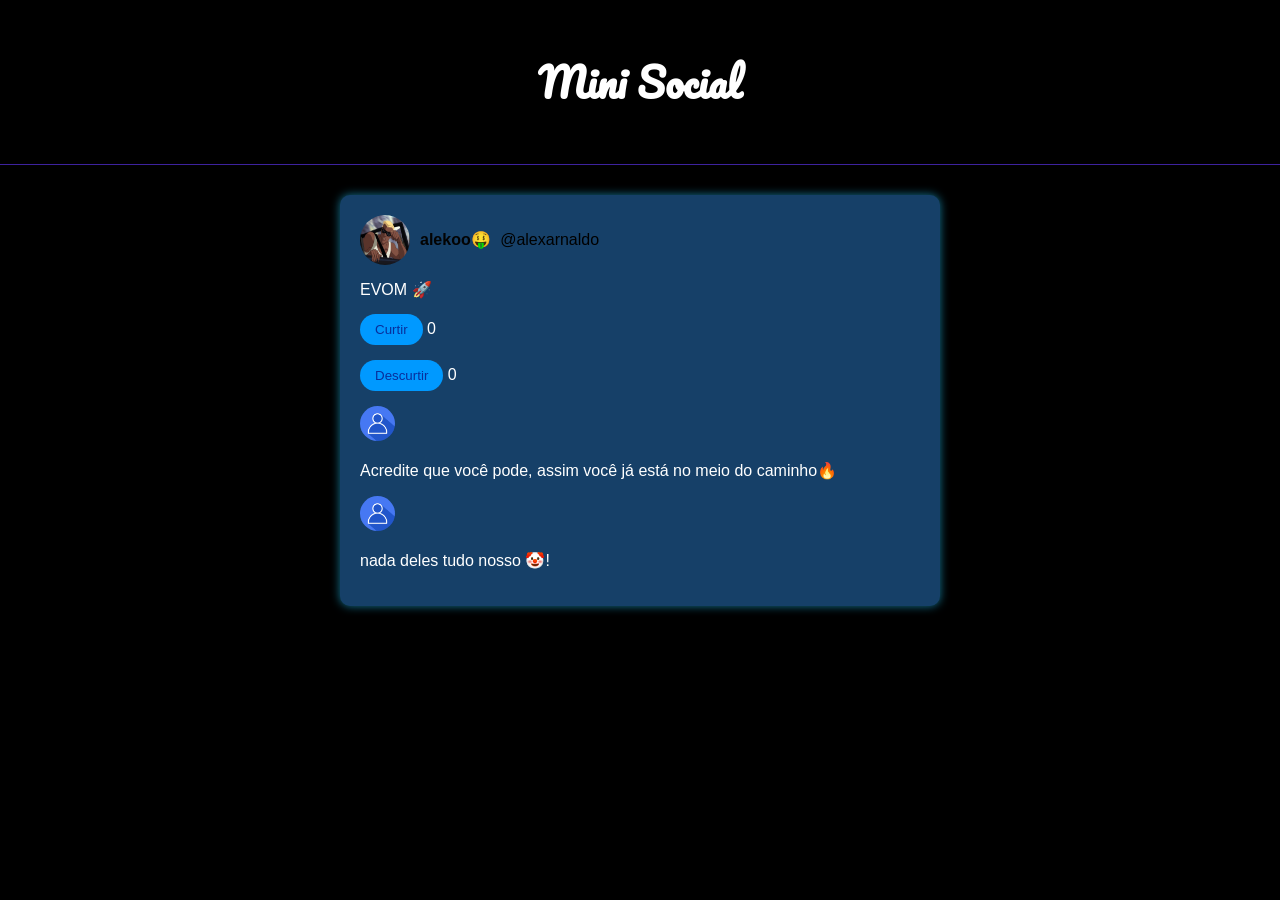
<file: index.html>
<!DOCTYPE html>
<html lang="pt-br">
<head>
  <meta charset="UTF-8">
  <title>Mini Social</title>
  <link rel="stylesheet" href="css/style.css">
  <link href="https://fonts.googleapis.com/css2?family=Pacifico&display=swap" rel="stylesheet">
</head>
<body>

<header>
  <h1 class="logo">Mini Social</h1>
</header>

<main class="feed">

  <article class="post">
    <div class="post-header">
      <img src="assets/spike123.jpg" class="avatar">
      <div>
        <span class="name">alekoo🤑</span>
        <span class="username">@alexarnaldo</span>
      </div>
    </div>

    <p class="post-text">
      EVOM 🚀
    </p>

    <div class="post-actions">
      <button id="likeBtn">Curtir</button>
      <span id="likeCount">0</span>
    </div>

    <div class="post-actions">
      <button id="deslikeBtn">Descurtir</button>
      <span id="deslikeCount">0</span>
    </div>

    

    <section class="comments">
      <div class="comment">
        <img src="assets/avatar.png" class="avatar-small">
        <p>Acredite que você pode, assim você já está no meio do caminho🔥</p>
      </div>

      <div class="comment">
        <img src="assets/avatar.png" class="avatar-small">
        <p>nada deles tudo nosso 🤡!</p>
      </div>
    </section>

  </article>

</main>

<script src="js/script.js"></script>
</body>
</html>
</file>
<file: css/style.css>
body {
  margin: 0;
  font-family: Arial, sans-serif;
  background-color: #000000;
  color: #fff;
}

header {
  text-align: center;
  padding: 20px;
  border-bottom: 1px solid #3d229e;
}

.logo {
  font-family: 'Pacifico', cursive;
  color: #ffffff;
  font-size: 40px;
}

.feed {
  max-width: 600px;
  margin: 30px auto;
}

.post {
  background-color: #164068;
  padding: 20px;
  border-radius: 10px;
  box-shadow: 0 0 10px #147592;
}

.post-header {
  display: flex;
  align-items: center;
  gap: 10px;
}

.avatar {
  width: 50px;
  height: 50px;
  border-radius: 50%;
}

.avatar-small {
  width: 35px;
  height: 35px;
  border-radius: 50%;
}

.name {
  font-weight: bold;
  color: #030303;
}

.username {
  color: #000000;
  margin-left: 5px;
}

.post-text {
  margin: 15px 0;
}

.post-actions {
  margin-bottom: 15px;
}

button {
  background-color: #0099ff;
  color: #082f9c;
  border: none;
  padding: 8px 15px;
  border-radius: 20px;
  cursor: pointer;
}

button:hover {
  background-color: #7e2a2a;

button {
  background-color: #ff0000;
  color: #082f9c;
  border: none;
  padding: 8px 15px;
  border-radius: 20px;
  cursor: pointer;
}

button:hover {
  background-color: #7e2a2a;
}

.comments {
  border-top: 1px solid #000000;
  padding-top: 15px;
}

.comment {
  display: flex;
  gap: 10px;
  margin-bottom: 10px;
}
</file>
